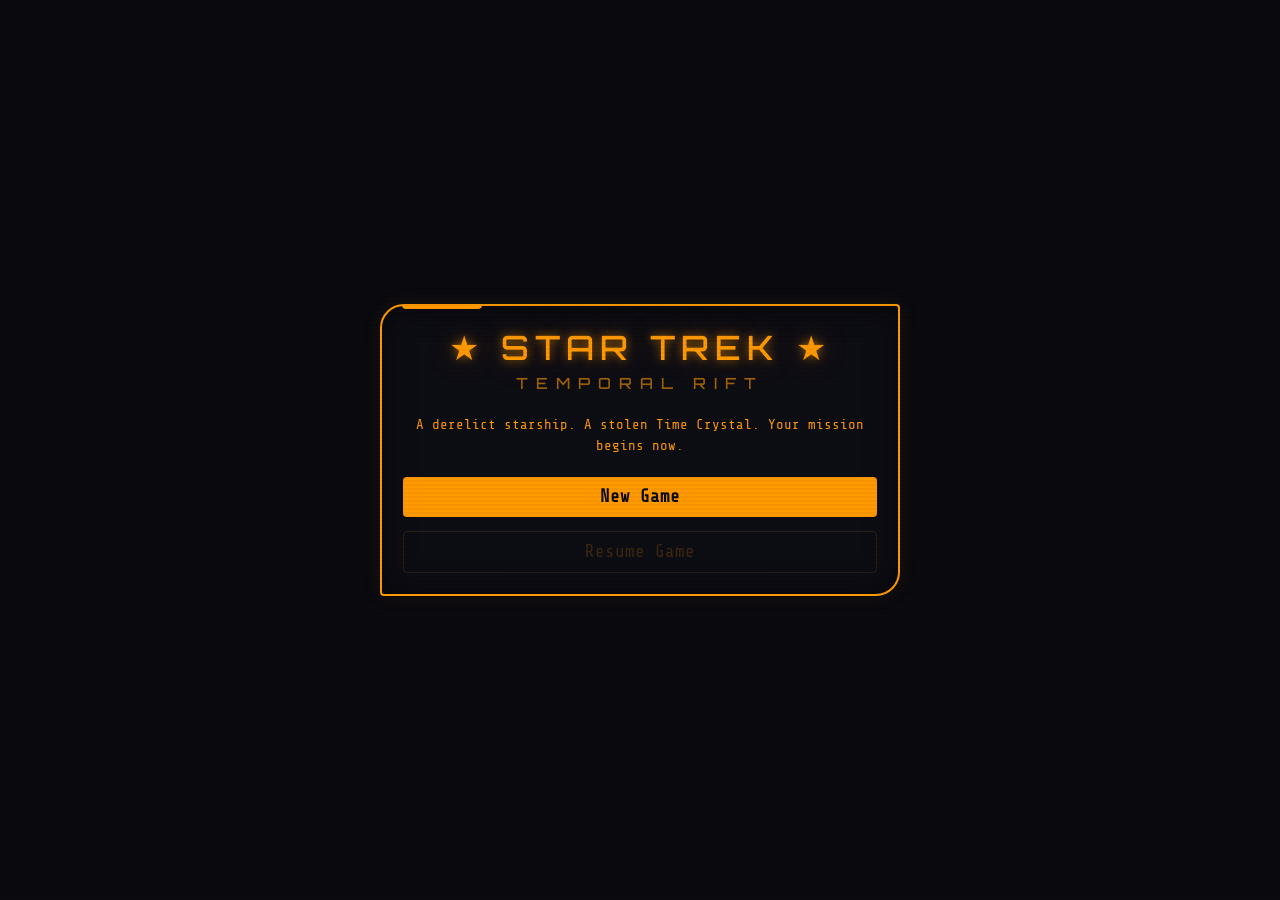
<file: index.html>
<!DOCTYPE html>
<html lang="en">
<head>
    <meta charset="UTF-8">
    <meta name="viewport" content="width=device-width, initial-scale=1.0">
    <title>Star Trek: Temporal Rift — A Text Adventure</title>
    <meta name="description" content="A Star Trek themed text-adventure RPG. Choose your captain, explore a derelict starship, and retrieve the Time Crystal.">
    <link href="https://cdn.jsdelivr.net/npm/bootstrap@5.3.3/dist/css/bootstrap.min.css" rel="stylesheet">
    <link rel="stylesheet" href="css/styles.css">
</head>
<body>

    <!-- ========== START SCREEN ========== -->
    <div id="screen-start" class="game-screen active">
        <div class="container d-flex flex-column align-items-center justify-content-center min-vh-100">
            <div class="lcars-border p-4 text-center" style="max-width: 520px; width: 100%;">
                <h1 class="title-glow mb-2">★ STAR TREK ★</h1>
                <h2 class="subtitle mb-4">Temporal Rift</h2>
                <p class="text-amber mb-4">A derelict starship. A stolen Time Crystal. Your mission begins now.</p>
                <div class="d-grid gap-3">
                    <button id="btnNewGame" class="btn btn-trek btn-lg">New Game</button>
                    <button id="btnResume" class="btn btn-trek-outline btn-lg" disabled>Resume Game</button>
                </div>
            </div>
            <div class="scanline"></div>
        </div>
    </div>

    <!-- ========== CHARACTER SELECT ========== -->
    <div id="screen-select" class="game-screen">
        <div class="container d-flex flex-column align-items-center justify-content-center min-vh-100">
            <div class="lcars-border p-4" style="max-width: 600px; width: 100%;">
                <h2 class="text-amber mb-3 text-center">Select Your Officer</h2>
                <div class="mb-3">
                    <select id="cmbPlayers" class="form-select trek-select">
                        <option value="Picard">Jean-Luc Picard</option>
                        <option value="Worf">Worf</option>
                        <option value="Spock">Spock</option>
                        <option value="Sisko">Benjamin Sisko</option>
                    </select>
                </div>

                <div id="charPreview" class="char-preview mb-3">
                    <div class="row g-2">
                        <div class="col-6"><span class="stat-label">HP:</span> <span id="prevHP">—</span></div>
                        <div class="col-6"><span class="stat-label">STR:</span> <span id="prevSTR">—</span></div>
                        <div class="col-6"><span class="stat-label">DEX:</span> <span id="prevDEX">—</span></div>
                        <div class="col-6"><span class="stat-label">DEF:</span> <span id="prevDEF">—</span></div>
                        <div class="col-6"><span class="stat-label">WIS:</span> <span id="prevWIS">—</span></div>
                    </div>
                    <hr class="border-amber">
                    <p class="stat-label mb-1">Abilities:</p>
                    <ul id="prevAbilities" class="list-unstyled mb-0"></ul>
                </div>

                <div class="d-grid">
                    <button id="btnStartGame" class="btn btn-trek btn-lg">Engage!</button>
                </div>
            </div>
        </div>
    </div>

    <!-- ========== MAIN GAME ========== -->
    <div id="screen-game" class="game-screen">
        <div class="container-fluid p-2 p-md-3">
            <div class="row g-2">

                <!-- LEFT: Player Stats -->
                <div class="col-lg-3 col-md-4">
                    <div class="panel">
                        <h5 class="panel-header">Officer Status</h5>
                        <p class="mb-1" id="lblPlayerName">—</p>
                        <div class="hp-bar-container mb-2">
                            <div id="pbPlayerHealth" class="hp-bar" style="width:100%"></div>
                            <span id="lblPlayerMaxHP" class="hp-text">—</span>
                        </div>
                        <div class="stats-grid">
                            <span id="lblPlayerStrength">STR: —</span>
                            <span id="lblPlayerDexterity">DEX: —</span>
                            <span id="lblPlayerDefense">DEF: —</span>
                            <span id="lblPlayerWisdom">WIS: —</span>
                        </div>
                        <hr class="border-amber">
                        <p class="stat-label mb-1">Abilities</p>
                        <ul id="lbPlayerAbilities" class="ability-list"></ul>

                        <hr class="border-amber">
                        <p class="stat-label mb-1">Inventory</p>
                        <ul id="lbInventory" class="inventory-list"></ul>

                        <hr class="border-amber">
                        <p class="stat-label mb-1">Actions Taken</p>
                        <ul id="lbActionsTaken" class="actions-list"></ul>
                    </div>
                </div>

                <!-- CENTER: Game Log + Controls -->
                <div class="col-lg-6 col-md-4">
                    <div class="panel" style="height: 100%; display:flex; flex-direction:column;">
                        <h5 class="panel-header">Ship Log</h5>
                        <div id="txtGameLog" class="game-log flex-grow-1"></div>

                        <!-- Movement Controls -->
                        <div id="pnlMovement" class="controls-panel mt-2">
                            <div class="d-flex justify-content-center">
                                <div class="movement-grid">
                                    <div></div>
                                    <button id="btnUp" class="btn btn-trek-sm">↑</button>
                                    <div></div>
                                    <button id="btnLeft" class="btn btn-trek-sm">←</button>
                                    <div class="coord-display"><span id="txtX">0</span>,<span id="txtY">0</span></div>
                                    <button id="btnRight" class="btn btn-trek-sm">→</button>
                                    <div></div>
                                    <button id="btnDown" class="btn btn-trek-sm">↓</button>
                                    <div></div>
                                </div>
                            </div>
                            <div class="d-flex justify-content-center gap-2 mt-2">
                                <button id="btnAction" class="btn btn-trek d-none">Action</button>
                            </div>
                        </div>

                        <!-- Combat Controls -->
                        <div id="pnlCombat" class="controls-panel mt-2 d-none">
                            <div class="d-flex justify-content-center gap-2 flex-wrap">
                                <button id="btnFight" class="btn btn-trek">⚔️ Attack</button>
                                <button id="btnUseAbility" class="btn btn-trek-outline">Use Ability</button>
                            </div>
                        </div>

                        <!-- Bottom bar -->
                        <div class="d-flex flex-column align-items-end gap-1 mt-2">
                            <button id="btnSaveQuit" class="btn btn-trek-outline btn-sm">Save & Quit</button>
                            <button id="btnStartOver" class="btn btn-danger-trek btn-sm">Start Over</button>
                        </div>
                    </div>
                </div>

                <!-- RIGHT: Enemy Stats -->
                <div class="col-lg-3 col-md-4">
                    <div id="pnlEnemyStats" class="panel d-none">
                        <h5 class="panel-header">Hostile Contact</h5>
                        <p class="mb-1" id="lblEnemyName">—</p>
                        <div class="hp-bar-container mb-2">
                            <div id="pbEnemyHealth" class="hp-bar hp-bar-enemy" style="width:100%"></div>
                            <span id="lblEnemyMaxHP" class="hp-text">—</span>
                        </div>
                        <div class="stats-grid">
                            <span id="lblEnemyStrength">STR: —</span>
                            <span id="lblEnemyDexterity">DEX: —</span>
                            <span id="lblEnemyDefense">DEF: —</span>
                            <span id="lblEnemyWisdom">WIS: —</span>
                        </div>
                        <hr class="border-amber">
                        <p class="stat-label mb-1">Enemy Abilities</p>
                        <ul id="lbEnemyAbilities" class="ability-list"></ul>
                    </div>
                </div>
            </div>
        </div>
    </div>

    <!-- ========== GAME OVER / VICTORY MODAL ========== -->
    <div class="modal fade" id="gameModal" tabindex="-1" data-bs-backdrop="static">
        <div class="modal-dialog modal-dialog-centered">
            <div class="modal-content trek-modal">
                <div class="modal-header border-amber">
                    <h5 class="modal-title text-amber" id="modalTitle">—</h5>
                </div>
                <div class="modal-body" id="modalBody">—</div>
                <div class="modal-footer border-amber">
                    <button id="modalBtnYes" class="btn btn-trek">Play Again</button>
                    <button id="modalBtnNo" class="btn btn-trek-outline" data-bs-dismiss="modal">Quit</button>
                </div>
            </div>
        </div>
    </div>

    <script src="https://cdn.jsdelivr.net/npm/bootstrap@5.3.3/dist/js/bootstrap.bundle.min.js"></script>
    <script src="js/Character.js"></script>
    <script src="js/Player.js"></script>
    <script src="js/Enemy.js"></script>
    <script src="js/Abilities.js"></script>
    <script src="js/Enemies.js"></script>
    <script src="js/Room.js"></script>
    <script src="js/Maze.js"></script>
    <script src="js/GameState.js"></script>
    <script src="js/CombatEngine.js"></script>
    <script src="js/GameForm.js"></script>
    <script src="js/app.js"></script>
</body>
</html>
</file>
<file: css/styles.css>
/* ========================================
   Star Trek: Temporal Rift — Theme CSS
   LCARS-inspired dark terminal aesthetic
   ======================================== */

@import url('https://fonts.googleapis.com/css2?family=Share+Tech+Mono&family=Orbitron:wght@400;700&display=swap');

:root {
    --amber: #ff9900;
    --amber-dim: rgba(255, 153, 0, 0.15);
    --amber-mid: rgba(255, 153, 0, 0.35);
    --red-alert: #cc3333;
    --bg-dark: #0a0a0f;
    --bg-panel: #0d0d14;
    --border-amber: rgba(255, 153, 0, 0.4);
    --hp-green: #33cc66;
    --hp-enemy: #cc3333;
    --text-dim: rgba(255, 153, 0, 0.6);
    --font-mono: 'Share Tech Mono', 'Consolas', monospace;
    --font-display: 'Orbitron', sans-serif;
}

* { box-sizing: border-box; }

html, body {
    margin: 0;
    padding: 0;
    background: var(--bg-dark);
    color: var(--amber);
    font-family: var(--font-mono);
    font-size: 14px;
    min-height: 100vh;
    overflow-x: hidden;
}

/* Screen management */
.game-screen {
    display: none;
    min-height: 100vh;
}
.game-screen.active {
    display: block;
}

/* ============ LCARS Border ============ */
.lcars-border {
    border: 2px solid var(--amber);
    border-radius: 24px 4px 24px 4px;
    background: var(--bg-panel);
    box-shadow:
        0 0 20px rgba(255, 153, 0, 0.08),
        inset 0 0 30px rgba(0, 0, 0, 0.5);
    position: relative;
}

.lcars-border::before {
    content: '';
    position: absolute;
    top: -1px;
    left: 20px;
    width: 80px;
    height: 4px;
    background: var(--amber);
    border-radius: 0 0 4px 4px;
}

/* ============ Typography ============ */
.title-glow {
    font-family: var(--font-display);
    font-size: 2.4rem;
    color: var(--amber);
    text-shadow:
        0 0 10px rgba(255, 153, 0, 0.6),
        0 0 30px rgba(255, 153, 0, 0.3);
    letter-spacing: 6px;
}

.subtitle {
    font-family: var(--font-display);
    font-size: 1.1rem;
    color: var(--text-dim);
    letter-spacing: 8px;
    text-transform: uppercase;
}

.text-amber { color: var(--amber) !important; }
.border-amber { border-color: var(--border-amber) !important; }
.stat-label { color: var(--text-dim); font-size: 0.85rem; }

/* ============ Buttons ============ */
.btn-trek {
    background: var(--amber);
    color: var(--bg-dark);
    border: none;
    font-family: var(--font-mono);
    font-weight: bold;
    letter-spacing: 1px;
    border-radius: 4px;
    transition: all 0.2s;
}
.btn-trek:hover {
    background: #ffaa33;
    color: var(--bg-dark);
    box-shadow: 0 0 15px rgba(255, 153, 0, 0.4);
}
.btn-trek:disabled {
    background: rgba(255, 153, 0, 0.2);
    color: rgba(255, 153, 0, 0.4);
    cursor: not-allowed;
}

.btn-trek-outline {
    background: transparent;
    color: var(--amber);
    border: 1px solid var(--amber);
    font-family: var(--font-mono);
    letter-spacing: 1px;
    border-radius: 4px;
    transition: all 0.2s;
}
.btn-trek-outline:hover {
    background: var(--amber-dim);
    color: var(--amber);
    box-shadow: 0 0 10px rgba(255, 153, 0, 0.2);
}
.btn-trek-outline:disabled {
    border-color: rgba(255, 153, 0, 0.2);
    color: rgba(255, 153, 0, 0.3);
}

.btn-trek-sm {
    background: transparent;
    color: var(--amber);
    border: 1px solid var(--border-amber);
    font-family: var(--font-mono);
    font-size: 1.2rem;
    width: 44px;
    height: 44px;
    display: flex;
    align-items: center;
    justify-content: center;
    border-radius: 4px;
    transition: all 0.15s;
}
.btn-trek-sm:hover:not(:disabled) {
    background: var(--amber-dim);
    color: var(--amber);
    border-color: var(--amber);
}
.btn-trek-sm:disabled {
    opacity: 0.2;
    cursor: not-allowed;
}

.btn-danger-trek {
    background: transparent;
    color: var(--red-alert);
    border: 1px solid var(--red-alert);
    font-family: var(--font-mono);
    border-radius: 4px;
    transition: all 0.2s;
}
.btn-danger-trek:hover {
    background: rgba(204, 51, 51, 0.15);
    color: var(--red-alert);
}

/* ============ Form Controls ============ */
.trek-select {
    background: var(--bg-dark) !important;
    color: var(--amber) !important;
    border: 1px solid var(--border-amber) !important;
    font-family: var(--font-mono) !important;
}
.trek-select:focus {
    box-shadow: 0 0 0 2px rgba(255, 153, 0, 0.25) !important;
    border-color: var(--amber) !important;
}
.trek-select option {
    background: var(--bg-dark);
    color: var(--amber);
}

/* ============ Panels ============ */
.panel {
    background: var(--bg-panel);
    border: 1px solid var(--border-amber);
    border-radius: 4px;
    padding: 12px;
    height: 100%;
}

.panel-header {
    font-family: var(--font-display);
    font-size: 0.8rem;
    letter-spacing: 3px;
    text-transform: uppercase;
    color: var(--amber);
    border-bottom: 1px solid var(--border-amber);
    padding-bottom: 6px;
    margin-bottom: 10px;
}

/* ============ HP Bars ============ */
.hp-bar-container {
    position: relative;
    height: 18px;
    background: rgba(255, 255, 255, 0.05);
    border: 1px solid var(--border-amber);
    border-radius: 2px;
    overflow: hidden;
}

.hp-bar {
    height: 100%;
    background: linear-gradient(90deg, #227733, var(--hp-green));
    transition: width 0.4s ease;
}

.hp-bar-enemy {
    background: linear-gradient(90deg, #882222, var(--hp-enemy));
}

.hp-text {
    position: absolute;
    top: 50%;
    left: 50%;
    transform: translate(-50%, -50%);
    font-size: 0.7rem;
    color: #fff;
    text-shadow: 0 0 4px rgba(0,0,0,0.8);
    pointer-events: none;
}

/* ============ Stats Grid ============ */
.stats-grid {
    display: grid;
    grid-template-columns: 1fr 1fr;
    gap: 2px 8px;
    font-size: 0.85rem;
}

/* ============ Lists ============ */
.ability-list, .inventory-list, .actions-list {
    list-style: none;
    padding: 0;
    margin: 0;
    font-size: 0.8rem;
    max-height: 100px;
    overflow-y: auto;
}

.ability-list li, .inventory-list li, .actions-list li {
    padding: 2px 6px;
    border-bottom: 1px solid rgba(255, 153, 0, 0.08);
    cursor: default;
}

.ability-list li.selected {
    background: var(--amber-mid);
    color: #fff;
}

.ability-list li:hover {
    background: var(--amber-dim);
}

.ability-list li.on-cooldown {
    color: var(--text-dim);
}

/* ============ Game Log ============ */
.game-log {
    background: rgba(0, 0, 0, 0.4);
    border: 1px solid rgba(255, 153, 0, 0.15);
    border-radius: 2px;
    padding: 10px;
    font-size: 0.85rem;
    line-height: 1.6;
    overflow-y: auto;
    min-height: 300px;
    max-height: calc(100vh - 260px);
    scroll-behavior: smooth;
}

.game-log .log-entry {
    margin-bottom: 4px;
    animation: fadeIn 0.3s ease;
}

.game-log .log-heading {
    color: #ffcc44;
    font-weight: bold;
    font-size: 0.9rem;
}

.game-log .log-combat {
    color: #ff6644;
}

.game-log .log-system {
    color: var(--text-dim);
    font-style: italic;
}

@keyframes fadeIn {
    from { opacity: 0; transform: translateY(4px); }
    to   { opacity: 1; transform: translateY(0); }
}

/* ============ Movement Grid ============ */
.movement-grid {
    display: grid;
    grid-template-columns: 44px 44px 44px;
    grid-template-rows: 44px 44px 44px;
    gap: 4px;
    align-items: center;
    justify-items: center;
}

.coord-display {
    font-size: 0.75rem;
    color: var(--text-dim);
    text-align: center;
}

/* ============ Character Preview ============ */
.char-preview {
    background: rgba(0, 0, 0, 0.3);
    border: 1px solid var(--border-amber);
    border-radius: 4px;
    padding: 12px;
    font-size: 0.9rem;
}

/* ============ Scanline effect ============ */
.scanline {
    position: fixed;
    top: 0;
    left: 0;
    width: 100%;
    height: 100%;
    pointer-events: none;
    z-index: 9999;
    background: repeating-linear-gradient(
        0deg,
        transparent,
        transparent 2px,
        rgba(0, 0, 0, 0.04) 2px,
        rgba(0, 0, 0, 0.04) 4px
    );
}

/* ============ Modal ============ */
.trek-modal {
    background: var(--bg-panel) !important;
    border: 2px solid var(--amber) !important;
    color: var(--amber) !important;
    font-family: var(--font-mono);
}

.trek-modal .modal-header,
.trek-modal .modal-footer {
    border-color: var(--border-amber) !important;
}

/* ============ Scrollbar ============ */
::-webkit-scrollbar { width: 6px; }
::-webkit-scrollbar-track { background: var(--bg-dark); }
::-webkit-scrollbar-thumb { background: var(--border-amber); border-radius: 3px; }
::-webkit-scrollbar-thumb:hover { background: var(--amber); }

/* ============ Responsive ============ */
@media (max-width: 768px) {
    .game-log {
        min-height: 200px;
        max-height: 40vh;
    }
    .title-glow { font-size: 1.6rem; }
    .subtitle { font-size: 0.8rem; letter-spacing: 4px; }
}
</file>
